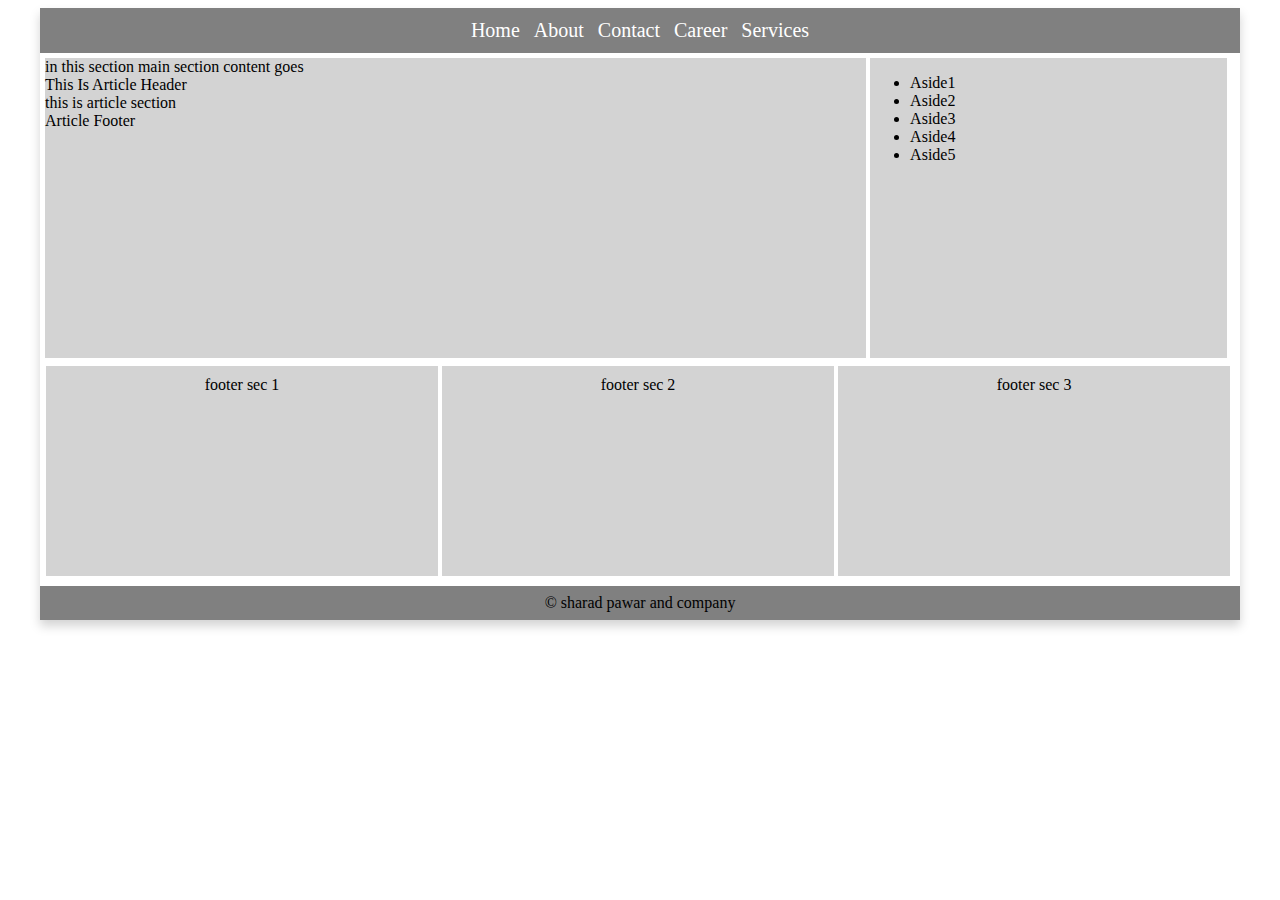
<file: index.html>
<!DOCTYPE html>
<html ng-app="main">
<head>
   
	<title>Angular 1.6 Routing Explain</title>
	<!-- <base href="/"> -->
	<link rel="stylesheet" type="text/css" href="asset/css/style.css">
	<script src="asset/js/angular.js"></script> 
    <script src="asset/js/angular-route.js"></script>  
	  
	   
	<script src="js/app/app.js"></script> 
	<script src="js/app/app.config.js"></script>
      
	<script src="js/Home/home.module.js"></script>
	<script src="js/Home/home.component.js"></script>
	
    <script src="js/About/about.module.js"></script>
	<script src="js/About/about.component.js"></script>

	<script src="js/Navigation/navigation.module.js"></script>
	<script src="js/Navigation/navigation.component.js"></script>

	<script src="js/header/header.module.js"></script>
	<script src="js/header/header.component.js"></script>

	<script src="js/footer/footer.module.js"></script>
	<script src="js/footer/footer.component.js"></script>
<meta name="viewport" content="width=device-width, initial-scale=1.0">	
</head>
<body>
    <div id="main-container"> 
	
		<div ng-view class="">
		   
		</div> 
    </div>
</body>
</html>
</file>
<file: asset/css/style.css>
*{
    font-family: century gothic;
 }

 #main-container{
    width: 1200px;
    margin: 0 auto;
    min-height: 300px;
    box-shadow: 0px 6px 10px lightgrey;
 }
.main_nav{
    background: gray;
    text-align: center;
}
.main_nav a:hover{
    background: #673AB7;
}
#middle_content{
    margin:5px;
}
.main_nav a{
    color: white;
    padding: 5px;
    font-size: 20px;
    text-decoration: none;
    line-height: 45px;
}
.col1{
    width:69%;
    vertical-align: top;
}
.col2{
    width:30%;
    vertical-align: top;
}
.col1 , .col2{
    display: inline-block;
    background-color:lightgray;
    margin-bottom: 3px;
    min-height: 300px;

}
.footer{
    width:99%;
    margin:0 auto;
    padding-bottom:10px;
}
.fotter_sec{
    width: 33%;
    display: inline-block;
    background: lightgray;
    height: 200px;
    text-align: center;
    padding-top: 10px;

}
.copyright_sec{
        text-align: center;
    padding: 8px;
    background: gray;
}
</file>
